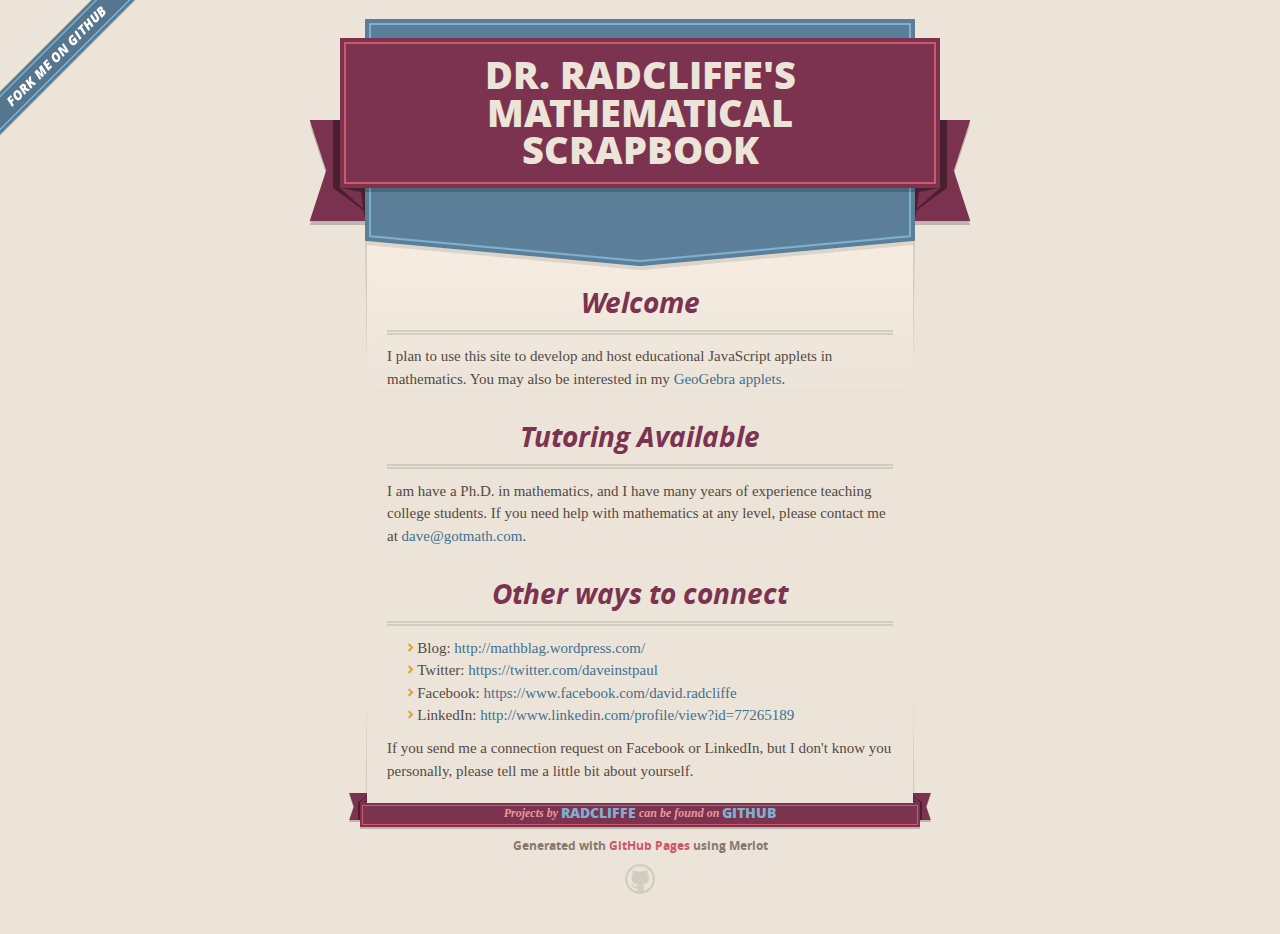
<file: index.html>
<!DOCTYPE html>
<html>
  <head>
    <meta charset='utf-8'>
    <meta http-equiv="X-UA-Compatible" content="chrome=1">
    <meta name="viewport" content="width=640" />

    <link rel="stylesheet" href="stylesheets/core.css" media="screen"/>
    <link rel="stylesheet" href="stylesheets/mobile.css" media="handheld, only screen and (max-device-width:640px)"/>
    <link rel="stylesheet" href="stylesheets/pygment_trac.css"/>

    <script type="text/javascript" src="javascripts/modernizr.js"></script>
    <script type="text/javascript" src="https://ajax.googleapis.com/ajax/libs/jquery/1.7.1/jquery.min.js"></script>
    <script type="text/javascript" src="javascripts/headsmart.min.js"></script>
    <script type="text/javascript">
      $(document).ready(function () {
        $('#main_content').headsmart()
      })
    </script>
    <title>Dr. Radcliffe's Mathematical Scrapbook by Radcliffe</title>
  </head>

  <body>
    <a id="forkme_banner" href="https://github.com/Radcliffe">View on GitHub</a>
    <div class="shell">

      <header>
        <span class="ribbon-outer">
          <span class="ribbon-inner">
            <h1>Dr. Radcliffe's Mathematical Scrapbook</h1>
            <h2></h2>
          </span>
          <span class="left-tail"></span>
          <span class="right-tail"></span>
        </span>
      </header>

      <div id="no-downloads">
        <span class="inner">
        </span>
      </div>


      <span class="banner-fix"></span>


      <section id="main_content">
        <h3>
<a name="welcome" class="anchor" href="#welcome"><span class="octicon octicon-link"></span></a>Welcome</h3>

<p>I plan to use this site to develop and host educational JavaScript applets in mathematics. You may also be interested in my <a href="http://analemma.wikispaces.com/">GeoGebra applets</a>.</p>

<h3>
<a name="tutoring-available" class="anchor" href="#tutoring-available"><span class="octicon octicon-link"></span></a>Tutoring Available</h3>

<p>I am have a Ph.D. in mathematics, and I have many years of experience teaching college students. If you need help with mathematics at any level, please contact me at <a href="mailto:dave@gotmath.com">dave@gotmath.com</a>.</p>

<h3>
<a name="other-ways-to-connect" class="anchor" href="#other-ways-to-connect"><span class="octicon octicon-link"></span></a>Other ways to connect</h3>

<ul>
<li>Blog: <a href="http://mathblag.wordpress.com/">http://mathblag.wordpress.com/</a>
</li>
<li>Twitter: <a href="https://twitter.com/daveinstpaul">https://twitter.com/daveinstpaul</a>
</li>
<li>Facebook: <a href="https://www.facebook.com/david.radcliffe">https://www.facebook.com/david.radcliffe</a>
</li>
<li>LinkedIn: <a href="http://www.linkedin.com/profile/view?id=77265189">http://www.linkedin.com/profile/view?id=77265189</a>
</li>
</ul><p>If you send me a connection request on Facebook or LinkedIn, but I don't know you personally, please tell me a little bit about yourself.</p>
      </section>

      <footer>
        <span class="ribbon-outer">
          <span class="ribbon-inner">
            <p>Projects by <a href="https://github.com/Radcliffe">Radcliffe</a> can be found on <a href="https://github.com/Radcliffe">GitHub</a></p>
          </span>
          <span class="left-tail"></span>
          <span class="right-tail"></span>
        </span>
        <p>Generated with <a href="http://pages.github.com">GitHub Pages</a> using Merlot</p>
        <span class="octocat"></span>
      </footer>

    </div>

    
  </body>
</html>
</file>
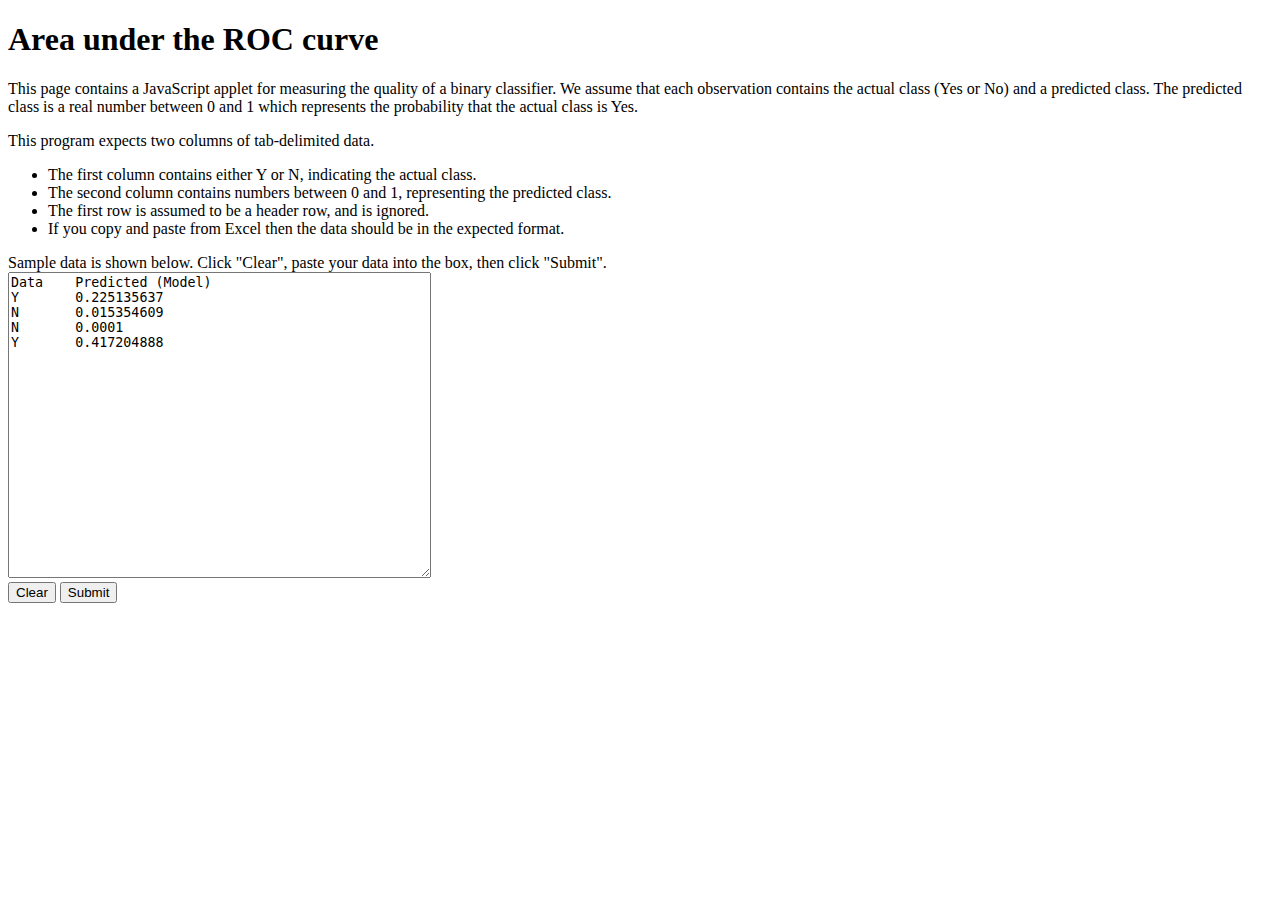
<file: APrime.html>
<!DOCTYPE html>

<html>
	<head>
	<style>
		div#auc {color: red; font-size: 18pt;}
	</style>
	<title>Area under the ROC curve</title>

	<script src="http://ajax.googleapis.com/ajax/libs/jquery/1.10.2/jquery.min.js">
	</script>
		
	<script>
		
		function getData(){
			var readData = $("textarea").val()
			var lines = readData.split("\n");
			var numLines = lines.length;
			var arr = new Array();
			var positive = 0;
			var negative = 0;
			var lineCount = 0;
			var area = 0;
			var x = 0;
			var y = 0;
			var dx = 0;
			var dy = 0;
			var pred = -1;
			var falseNegative = 0;
			for (var i=0; i<numLines; i++){
				var line = lines[i].split("\t");
				if ((line.length == 2) && ((line[0] == "Y") || (line[0] == "N"))) {
				  arr[lineCount] = [line[1], false];
					if (line[0] == "Y"){
						positive++;
						arr[lineCount][1] = true;
					};
					lineCount++;
				};
				negative = lineCount - positive;
			};
			arr.sort();
			for (var i=0; i<lineCount; i++){
				if (arr[i][1]) {
				  dx++;
				} else {
				  dy++;
				};
				if (arr[i][0] != pred) {
				  pred = arr[i][0];
				  area += dx * (y + dy/2);
				  x += dx;
				  y += dy;
				  dx = 0;
				  dy = 0;
				};
			area += dx * (y + dy/2);
			};
			$("#auc").text("The area is " + area/(negative*positive));
			console.log(area + "/" + positive*negative);
		};
		
		$(document).ready(function(){
			$("#clear").click(function(){
				$("textarea").val("");
				$("#auc").text("");});
			$("#submit").click(getData);
		});
		</script>
	</head>
	

<body>
<h1>Area under the ROC curve</h1>
<div id="auc"> </div>

<p>This page contains a JavaScript applet for measuring the quality of
a binary classifier. We assume that each observation contains the actual
class (Yes or No) and a predicted class. The predicted class is a real
number between 0 and 1 which represents the probability that the actual class
is Yes.

<p>This program expects two columns of tab-delimited data.
<ul>
<li>The first column contains either Y or N, indicating the actual class.
</li>
<li>The second column contains numbers between 0 and 1, representing the
predicted class.
</li>
<li>The first row is assumed to be a header row, and is ignored.
</li>
<li>If you copy and paste from Excel then the data should be in the expected format.
</li>
</ul>

<p>Sample data is shown below.  Click "Clear", paste your data into the box, 
then click "Submit".
<br>
<textarea rows="20" cols="50">
Data	Predicted (Model)
Y	0.225135637
N	0.015354609
N	0.0001
Y	0.417204888
</textarea>
<br>
<button id="clear">Clear</button>
<button id="submit">Submit</button>

</body>
</html>
</file>
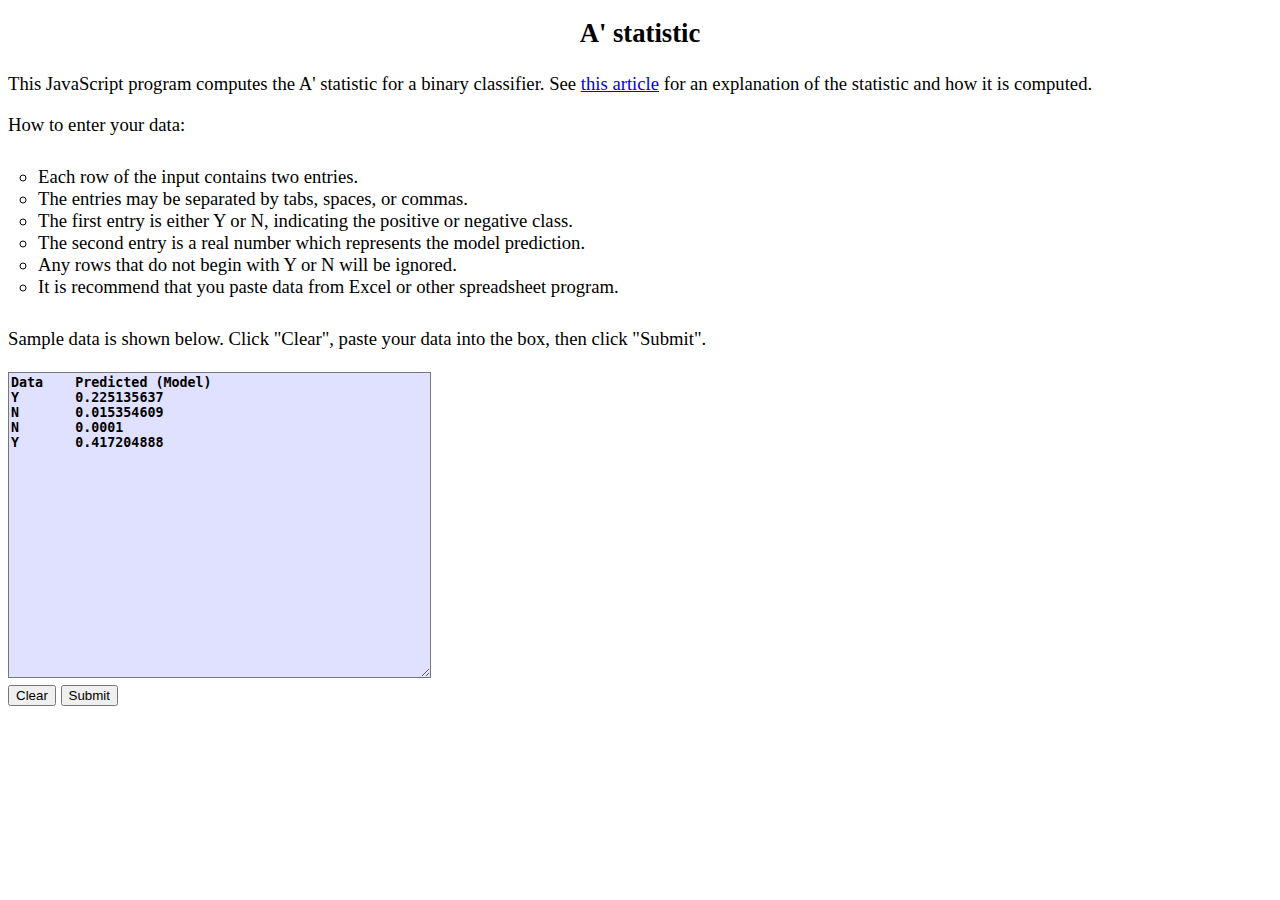
<file: Aprime.html>
<!DOCTYPE html>

<html>
	<head>
	<style>
		p	{font-size:14pt;font-family:sanf-serif;}
		p#auc {color: red; font-size: 18pt; text-align:center}
		h1	{text-align:center;font-size:20pt;font-family:serif;}
		ul	{list-style:circle;padding:0px;margin:30px;}
		li	{padding-left:1em; text-indent: -1em;font-size:14pt;}
		
	</style>
	<title>A' statistic</title>

	<script src="http://ajax.googleapis.com/ajax/libs/jquery/1.10.2/jquery.min.js">
	</script>
		
	<script>
		
		function getData(){
			var readData = $("textarea").val()
			var lines = readData.split("\n");
			var numLines = lines.length;
			var arr = new Array();
			var positive = 0;
			var negative = 0;
			var lineCount = 0;
			var area = 0;
			var x = 0;
			var y = 0;
			var dx = 0;
			var dy = 0;
			for (var i=0; i<numLines; i++){
				var line = lines[i].split(/[ \t,]+/);
				if ((line.length > 1) && 
				((line[0] == "Y") || (line[0] == "N") || (line[0] == "y") || (line[0] == "n"))) {
					arr[lineCount] = [line[1], false];
					if ((line[0] == "Y") || (line[0] == 'y')){
						positive++;
						arr[lineCount][1] = true;
					};
					lineCount++;
				};
				negative = lineCount - positive;
			};
			arr.sort();
			for (var i=0; i<lineCount; i++){
				if (arr[i][1]) {
				  dx++;
				} else {
				  dy++;
				};
				if (i==lineCount-1 || (arr[i][0] != arr[i+1][0])) {
				  area += dx * (y + dy/2);
				  x += dx;
				  y += dy;
				  dx = 0;
				  dy = 0;
				};
			};
			$("#auc").text("A' = " + area/(negative*positive));
		};
		
		$(document).ready(function(){
			$("#clear").click(function(){
				$("textarea").val("");
				$("#auc").text("");});
			$("#submit").click(getData);
		});
	</script>
	</head>
	

<body>
<h1>A' statistic</h1>
<p id="auc"> </p>

<p>This JavaScript program computes the A' statistic for a binary classifier. 
See <a href="APrime.pdf">this article</a> for an explanation of the statistic and how it is computed.

<p>How to enter your data:</p>
<ul>
<li>Each row of the input contains two entries. </li>
<li>The entries may be separated by tabs, spaces, or commas.</li>
<li>The first entry is either Y or N, indicating the positive or negative class.</li>
<li>The second entry is a real number which represents the model prediction.</li>
<li>Any rows that do not begin with Y or N will be ignored.</li>
<li>It is recommend that you paste data from Excel or other spreadsheet program.
</ul>

<p>Sample data is shown below.  Click "Clear", paste your data into the box, 
then click "Submit".
<br>
<br>
<textarea rows="20" cols="50" style="background-color:#e0e0ff;font-weight:bold;">
Data	Predicted (Model)
Y	0.225135637
N	0.015354609
N	0.0001
Y	0.417204888
</textarea>
<br>
<button id="clear">Clear</button>
<button id="submit">Submit</button>

</body>
</html>
</file>
<file: stylesheets/core.css>
@import url("screen.css");
@import url("non-screen.css") handheld;
@import url("non-screen.css") only screen and (max-device-width:640px);
</file>
<file: stylesheets/mobile.css>
/* Generated by Font Squirrel (http://www.fontsquirrel.com) on February 9, 2012 */


@font-face {
  font-family: 'Open Sans';
  src: url('../fonts/opensans-regular-webfont.eot');
  src: url('../fonts/opensans-regular-webfont.eot?#iefix') format('embedded-opentype'),
       url('../fonts/opensans-regular-webfont.woff') format('woff'),
       url('../fonts/opensans-regular-webfont.ttf') format('truetype'),
       url('../fonts/opensans-regular-webfont.svg#OpenSansRegular') format('svg');
  font-weight: normal;
  font-style: normal;
}

@font-face {
  font-family: 'Open Sans';
  src: url('../fonts/opensans-italic-webfont.eot');
  src: url('../fonts/opensans-italic-webfont.eot?#iefix') format('embedded-opentype'),
       url('../fonts/opensans-italic-webfont.woff') format('woff'),
       url('../fonts/opensans-italic-webfont.ttf') format('truetype'),
       url('../fonts/opensans-italic-webfont.svg#OpenSansItalic') format('svg');
  font-weight: normal;
  font-style: italic;
}

@font-face {
  font-family: 'Open Sans';
  src: url('../fonts/opensans-bold-webfont.eot');
  src: url('../fonts/opensans-bold-webfont.eot?#iefix') format('embedded-opentype'),
       url('../fonts/opensans-bold-webfont.woff') format('woff'),
       url('../fonts/opensans-bold-webfont.ttf') format('truetype'),
       url('../fonts/opensans-bold-webfont.svg#OpenSansBold') format('svg');
  font-weight: bold;
  font-style: normal;
}

@font-face {
  font-family: 'Open Sans';
  src: url('../fonts/opensans-bolditalic-webfont.eot');
  src: url('../fonts/opensans-bolditalic-webfont.eot?#iefix') format('embedded-opentype'),
       url('../fonts/opensans-bolditalic-webfont.woff') format('woff'),
       url('../fonts/opensans-bolditalic-webfont.ttf') format('truetype'),
       url('../fonts/opensans-bolditalic-webfont.svg#OpenSansBoldItalic') format('svg');
  font-weight: bold;
  font-style: italic;
}

@font-face {
  font-family: 'Open Sans';
  src: url('../fonts/opensans-extrabold-webfont.eot');
  src: url('../fonts/opensans-extrabold-webfont.eot?#iefix') format('embedded-opentype'),
       url('../fonts/opensans-extrabold-webfont.woff') format('woff'),
       url('../fonts/opensans-extrabold-webfont.ttf') format('truetype'),
       url('../fonts/opensans-extrabold-webfont.svg#OpenSansExtrabold') format('svg');
  font-weight: bolder;
  font-style: normal;
}


/* http://meyerweb.com/eric/tools/css/reset/ 
   v2.0 | 20110126
   License: none (public domain)
*/

html, body, div, span, applet, object, iframe,
h1, h2, h3, h4, h5, h6, p, blockquote, pre,
a, abbr, acronym, address, big, cite, code,
del, dfn, em, img, ins, kbd, q, s, samp,
small, strike, strong, sub, sup, tt, var,
b, u, i, center,
dl, dt, dd, ol, ul, li,
fieldset, form, label, legend,
table, caption, tbody, tfoot, thead, tr, th, td,
article, aside, canvas, details, embed, 
figure, figcaption, footer, header, hgroup, 
menu, nav, output, ruby, section, summary,
time, mark, audio, video {
  margin: 0;
  padding: 0;
  border: 0;
  font-size: 100%;
  font: inherit;
  vertical-align: baseline;
}
/* HTML5 display-role reset for older browsers */
article, aside, details, figcaption, figure, 
footer, header, hgroup, menu, nav, section {
  display: block;
}
body {
  line-height: 1;
}
ol, ul {
  list-style: none;
}
blockquote, q {
  quotes: none;
}
blockquote:before, blockquote:after,
q:before, q:after {
  content: '';
  content: none;
}
table {
  border-collapse: collapse;
  border-spacing: 0;
}

header, footer, section {
  display: block;
  position: relative;
}

/* STYLES */

div.shell {
  display: block;
  width: 640px;
  margin: 0 auto;
}

a#forkme_banner {
  display: none;
}

/* header */

header {
  position: relative;
  z-index: 2;
  margin: 0;
  max-width: 640px;
  top: 51px;
}

header span.ribbon-inner {
  position: relative;
  display: block;
  background-color: #cd596b;
  border: 8px solid #7c334f;
  padding: 6px;
  z-index: 1;
}

header span.left-tail, header span.right-tail {
  position: relative;
  display: block;
  width: 19px;
  height: 10px;
  background: transparent url(../images/ribbon-tail-sprite-2x.png) 0 0 no-repeat;
  position: absolute;
  bottom: -10px;
  z-index: 0;
}

header span.left-tail {
  background-position: 0 0;
  left: 0;
}

header span.right-tail {
  background-position: -19px 0;
  right: 0;
}

header h1 {
  background-color: #7c334f;
  font-size: 2em;
  font-weight: bolder;
  font-style: normal;
  text-transform: uppercase;
  color: #ece4d8;
  text-align: center;
  line-height:1;  
  padding: 14px 20px 0;
}

header h2 {
  background-color: #7c334f;
  font: bold italic .85em/1.5 Georgia, Times, “Times New Roman”, serif;
  color: #e69b95;
  padding-bottom: 14px;
  margin-top: -3px;
  text-align: center;
}

section#downloads {
  position: relative;
  display: block;
  height: 171px;
  width: 602px;
  padding-bottom: 150px;
  margin: 51px auto -250px;
  z-index: 1;
  background: transparent url(../images/shield.png) center 0 no-repeat;
}

section#downloads a {
  display: none;
}

span.banner-fix {
  background: transparent url(../images/shield-fallback.png) center top no-repeat;
  display: block;
  height: 31px;
  position: absolute;
  width: 640px;
  top: 20px;

}

section#main_content {
  z-index: 2;
  padding: 20px 40px 0;
  min-height:185px;
}

/* footer */

footer {
  background: none;
  padding-top: 104px;
  margin: -94px auto 40px;
  max-width:640px;
  text-align: center;
}

footer span.ribbon-outer {
  display: block;
  position: relative;
  border-bottom: 2px solid #bdb6ad;
}

footer span.ribbon-inner {
  position: relative;
  display: block;
  background-color: #cd596b;
  border: 8px solid #7c334f;
  padding: 6px;
  z-index: 1;
}

footer p {
  font-family: 'Open Sans', sans-serif;
  font-weight: bold;
  font-size: .6em;
  color: #8b786f;
}

footer a {
  color: #cd596b;
}

footer span.ribbon-inner p {
  background-color: #7c334f;
  margin: 0;
  color: #e69b95;
  font: bold italic 22px/1 Georgia, Times, “Times New Roman”, serif;
  height: auto;
  line-height: 1.1;
  padding: 20px 0px 10px;
}

footer span.ribbon-inner a {
  display: block;
  position: relative;
  bottom: 0;
  color: #7eb0d2;
  font-family: 'Open Sans', sans-serif;
  text-transform: uppercase;
  font-style: normal;
  font-weight: bolder;
  font-size: 38px;
  padding-bottom: 10px;
}

footer span.ribbon-inner a:hover {
  color: #7eb0d2;
}

footer span.left-tail, footer span.right-tail {
  position: relative;
  display: block;
  width: 23px;
  height: 126px;
  background: transparent url(../images/small-ribbon-tail-sprite-2x.png) 0 0 no-repeat;
  position: absolute;
  top: -126px;
  z-index: 0;
}

footer span.left-tail {
  background-position: 0 0;
  left: 0;
}

footer span.right-tail {
  background-position: -23px 0;
  right: 0;
}

footer span.octocat {
  background: transparent url(../images/octocat-2x.png) 0 0 no-repeat;
  display: block;
  width: 60px;
  height: 60px;
  margin: 20px auto 0;}

/* content */

body {
  background: #ece4d8;
  font: normal normal 30px/1.5 Georgia, Palatino,” Palatino Linotype”, Times, “Times New Roman”, serif;
  color: #544943;
  -webkit-font-smoothing: antialiased;
}

a, a:hover {
  color: #417090;
}

a {
  text-decoration: none;
}

a:hover {
  text-decoration: underline;
}

h1,h2,h3,h4,h5,h6 {
  font-family: 'Open Sans', sans-serif;
  font-weight: bold;
}

p {
  margin: .7em 0 0;
}

strong {
  font-weight: bold;
}

em {
  font-style: italic;
}

ol {
  margin: .7em 0;
  list-style-type: decimal;
  padding-left: 1.35em;
}

ul {
  margin: .7em 0;
  padding-left: 1.35em;
}

ul li {
  padding-left: 20px;
  background: transparent url(../images/chevron-2x.png) left 15px no-repeat;
}

blockquote {
  font-family: 'Open Sans', sans-serif;
  margin: 20px 0;
  color: #8b786f;
  padding-left: 1.35em;
  background: transparent url('../images/blockquote-gfx-2x.png') 0 8px no-repeat;
}

img {
  -webkit-box-shadow: 0px 4px 0px #bdb6ad;
  -moz-box-shadow: 0px 4px 0px #bdb6ad;
  box-shadow: 0px 4px 0px #bdb6ad;
  border: 4px solid #fff6e9;
  max-width: 556px;
}

hr {
  border: none;
  outline: none;
  height: 42px;
  background: transparent url('../images/hr-2x.jpg') center center repeat-x;
  margin: 0 0 20px;
}

code {
  background: #fff6e9;
  font: normal normal .9em/1.7 "Lucida Sans Typewriter", "Lucida Console", Monaco, "Bitstream Vera Sans Mono", monospace;
  padding: 0 5px 1px;
}

pre {
  margin: 10px 0 20px;
  padding: .7em;
  background: #fff6e9;
  border-bottom: 4px solid #bdb6ad;
  font: normal normal .9em/1.7 "Lucida Sans Typewriter", "Lucida Console", Monaco, "Bitstream Vera Sans Mono", monospace;
  overflow: auto;
}

table {
  background: #fff6e9;
  display: table;
  width: 100%;
  border-collapse: separate;
  border-bottom: 4px solid #bdb6ad;
  margin: 10px 0;
}

tr {
  display: table-row;
}

th {
  display: table-cell;
  padding: 2px 10px;
  border: solid #ece4d8;
  border-width: 0 4px 4px 0;
  color: #cd596b;
  font-family: 'Open Sans', sans-serif;
  font-weight: bold;
  font-size: .85em;
}

td {
  display: table-cell;
  padding: 0 .7em;
  border: solid #ece4d8;
  border-width: 0 4px 4px 0;
}

td:last-child, th:last-child {
  border-right: none;
}

tr:last-child td {
  border-bottom: none;
}

dl {
  margin: .7em 0 20px;
}

dt {
  font-family: 'Open Sans', sans-serif;
  font-weight: bold;
}

dd {
  padding-left: 1.35em;
}

dd p:first-child {
  margin-top: 0;
}

/* Content based headers */

#main_content > .header-level-1:first-child,
#main_content > .header-level-2:first-child,
#main_content > .header-level-3:first-child,
#main_content > .header-level-4:first-child,
#main_content > .header-level-5:first-child,
#main_content > .header-level-6:first-child {
  margin-top: 0;
}

.header-level-1 {
  font-size: 1.85em;
  border-bottom: .2em double #d3ccc1;
  color: #7c334f;
  text-align: center;
  font-style: italic;
  margin: 1.1em 0 .38em;
  line-height: 1.2;
  padding-bottom: 10px
}

.header-level-2 {
  font-size: 1.58em;
  color: #7c334f;
  margin: .95em 0 .5em;
  border-bottom: .1em solid #D3CCC1;
  line-height: 1.2;
  padding-bottom: 10px
}

.header-level-3 {
  margin: 20px 0 10px;
  font-size: 1.45em;
}

.header-level-4 {
  margin: .6em 0;
  font-size: 1.2em;
  color: #cd596b;
}

.header-level-5 {
  margin: .7em 0;
  font-size: 1em;
  color: #8b786f;
}

.header-level-6 {
  margin: .8em 0;
  font-size: .85em;
  font-style: italic;
}
</file>
<file: stylesheets/pygment_trac.css>
.highlight  { background: #ffffff; }
.highlight .c { color: #999988; font-style: italic } /* Comment */
.highlight .err { color: #a61717; background-color: #e3d2d2 } /* Error */
.highlight .k { font-weight: bold } /* Keyword */
.highlight .o { font-weight: bold } /* Operator */
.highlight .cm { color: #999988; font-style: italic } /* Comment.Multiline */
.highlight .cp { color: #999999; font-weight: bold } /* Comment.Preproc */
.highlight .c1 { color: #999988; font-style: italic } /* Comment.Single */
.highlight .cs { color: #999999; font-weight: bold; font-style: italic } /* Comment.Special */
.highlight .gd { color: #000000; background-color: #ffdddd } /* Generic.Deleted */
.highlight .gd .x { color: #000000; background-color: #ffaaaa } /* Generic.Deleted.Specific */
.highlight .ge { font-style: italic } /* Generic.Emph */
.highlight .gr { color: #aa0000 } /* Generic.Error */
.highlight .gh { color: #999999 } /* Generic.Heading */
.highlight .gi { color: #000000; background-color: #ddffdd } /* Generic.Inserted */
.highlight .gi .x { color: #000000; background-color: #aaffaa } /* Generic.Inserted.Specific */
.highlight .go { color: #888888 } /* Generic.Output */
.highlight .gp { color: #555555 } /* Generic.Prompt */
.highlight .gs { font-weight: bold } /* Generic.Strong */
.highlight .gu { color: #800080; font-weight: bold; } /* Generic.Subheading */
.highlight .gt { color: #aa0000 } /* Generic.Traceback */
.highlight .kc { font-weight: bold } /* Keyword.Constant */
.highlight .kd { font-weight: bold } /* Keyword.Declaration */
.highlight .kn { font-weight: bold } /* Keyword.Namespace */
.highlight .kp { font-weight: bold } /* Keyword.Pseudo */
.highlight .kr { font-weight: bold } /* Keyword.Reserved */
.highlight .kt { color: #445588; font-weight: bold } /* Keyword.Type */
.highlight .m { color: #009999 } /* Literal.Number */
.highlight .s { color: #d14 } /* Literal.String */
.highlight .na { color: #008080 } /* Name.Attribute */
.highlight .nb { color: #0086B3 } /* Name.Builtin */
.highlight .nc { color: #445588; font-weight: bold } /* Name.Class */
.highlight .no { color: #008080 } /* Name.Constant */
.highlight .ni { color: #800080 } /* Name.Entity */
.highlight .ne { color: #990000; font-weight: bold } /* Name.Exception */
.highlight .nf { color: #990000; font-weight: bold } /* Name.Function */
.highlight .nn { color: #555555 } /* Name.Namespace */
.highlight .nt { color: #000080 } /* Name.Tag */
.highlight .nv { color: #008080 } /* Name.Variable */
.highlight .ow { font-weight: bold } /* Operator.Word */
.highlight .w { color: #bbbbbb } /* Text.Whitespace */
.highlight .mf { color: #009999 } /* Literal.Number.Float */
.highlight .mh { color: #009999 } /* Literal.Number.Hex */
.highlight .mi { color: #009999 } /* Literal.Number.Integer */
.highlight .mo { color: #009999 } /* Literal.Number.Oct */
.highlight .sb { color: #d14 } /* Literal.String.Backtick */
.highlight .sc { color: #d14 } /* Literal.String.Char */
.highlight .sd { color: #d14 } /* Literal.String.Doc */
.highlight .s2 { color: #d14 } /* Literal.String.Double */
.highlight .se { color: #d14 } /* Literal.String.Escape */
.highlight .sh { color: #d14 } /* Literal.String.Heredoc */
.highlight .si { color: #d14 } /* Literal.String.Interpol */
.highlight .sx { color: #d14 } /* Literal.String.Other */
.highlight .sr { color: #009926 } /* Literal.String.Regex */
.highlight .s1 { color: #d14 } /* Literal.String.Single */
.highlight .ss { color: #990073 } /* Literal.String.Symbol */
.highlight .bp { color: #999999 } /* Name.Builtin.Pseudo */
.highlight .vc { color: #008080 } /* Name.Variable.Class */
.highlight .vg { color: #008080 } /* Name.Variable.Global */
.highlight .vi { color: #008080 } /* Name.Variable.Instance */
.highlight .il { color: #009999 } /* Literal.Number.Integer.Long */

.type-csharp .highlight .k { color: #0000FF }
.type-csharp .highlight .kt { color: #0000FF }
.type-csharp .highlight .nf { color: #000000; font-weight: normal }
.type-csharp .highlight .nc { color: #2B91AF }
.type-csharp .highlight .nn { color: #000000 }
.type-csharp .highlight .s { color: #A31515 }
.type-csharp .highlight .sc { color: #A31515 }
</file>
